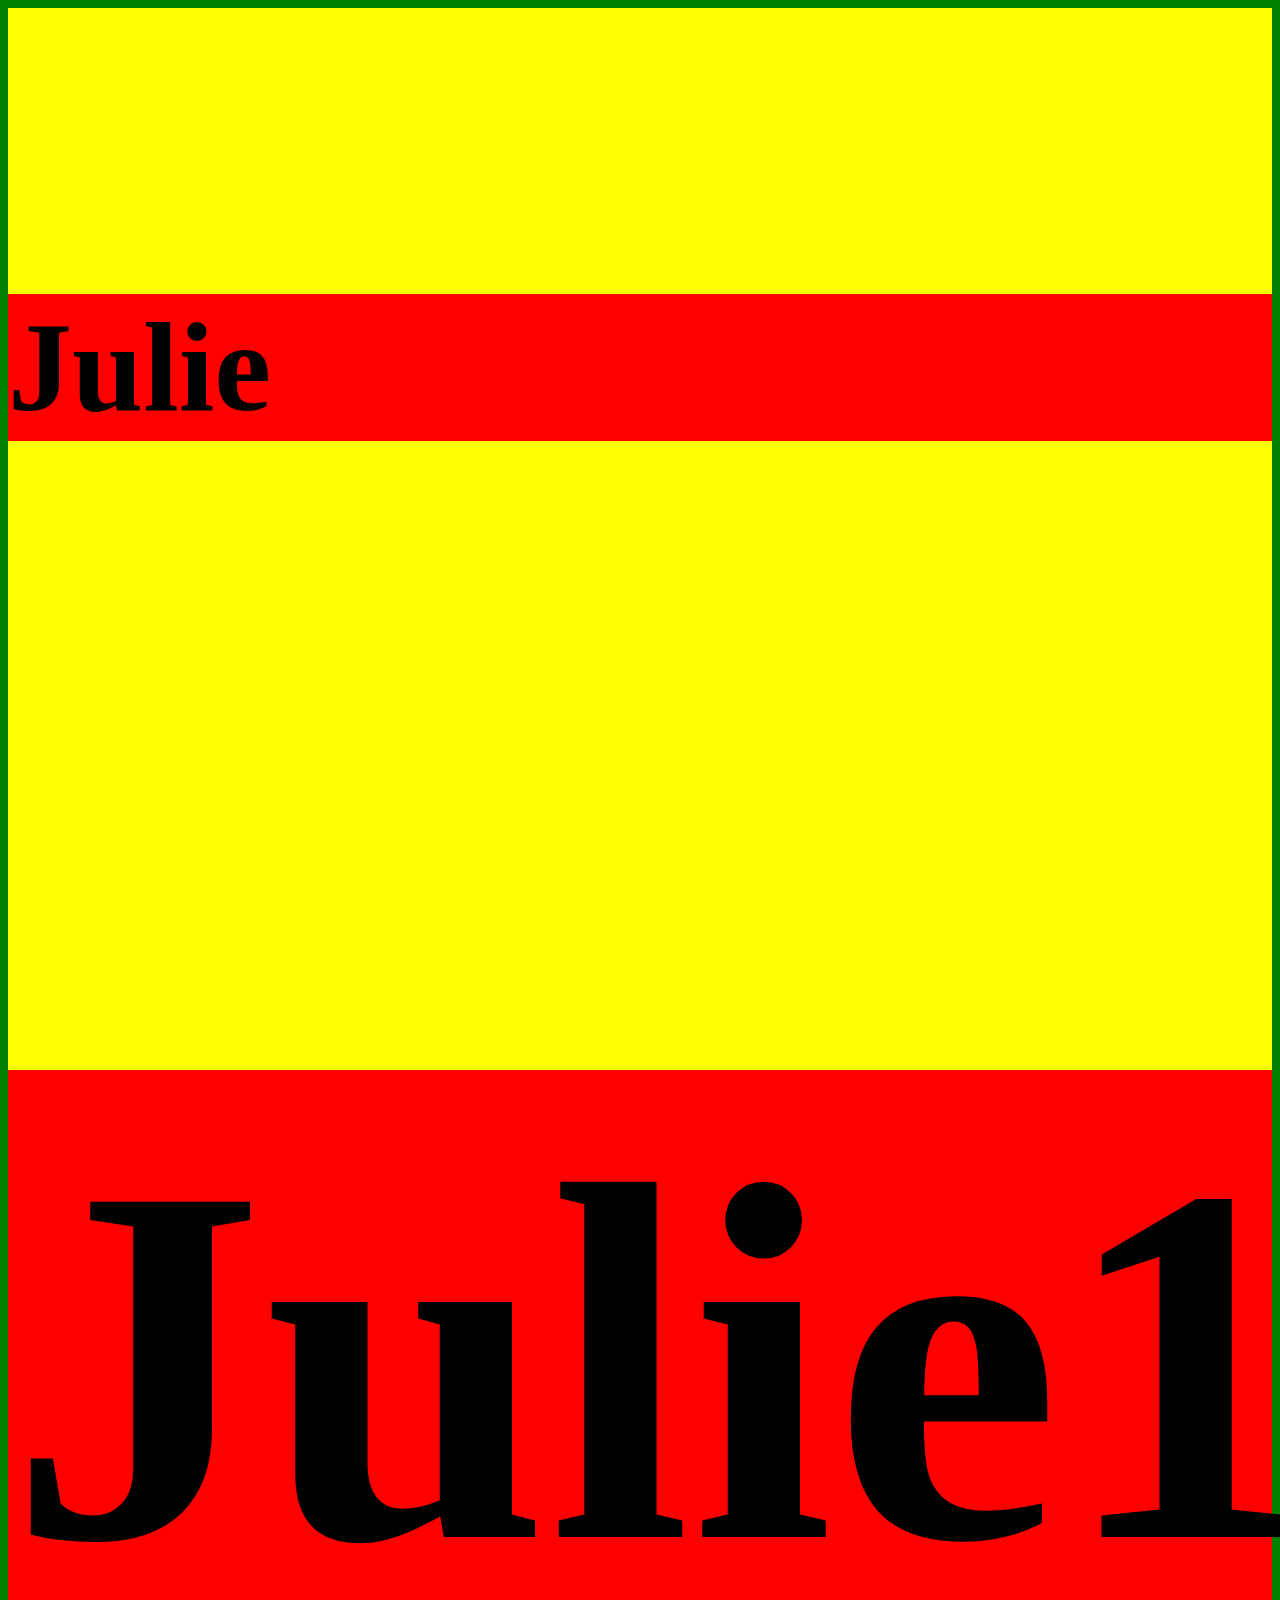
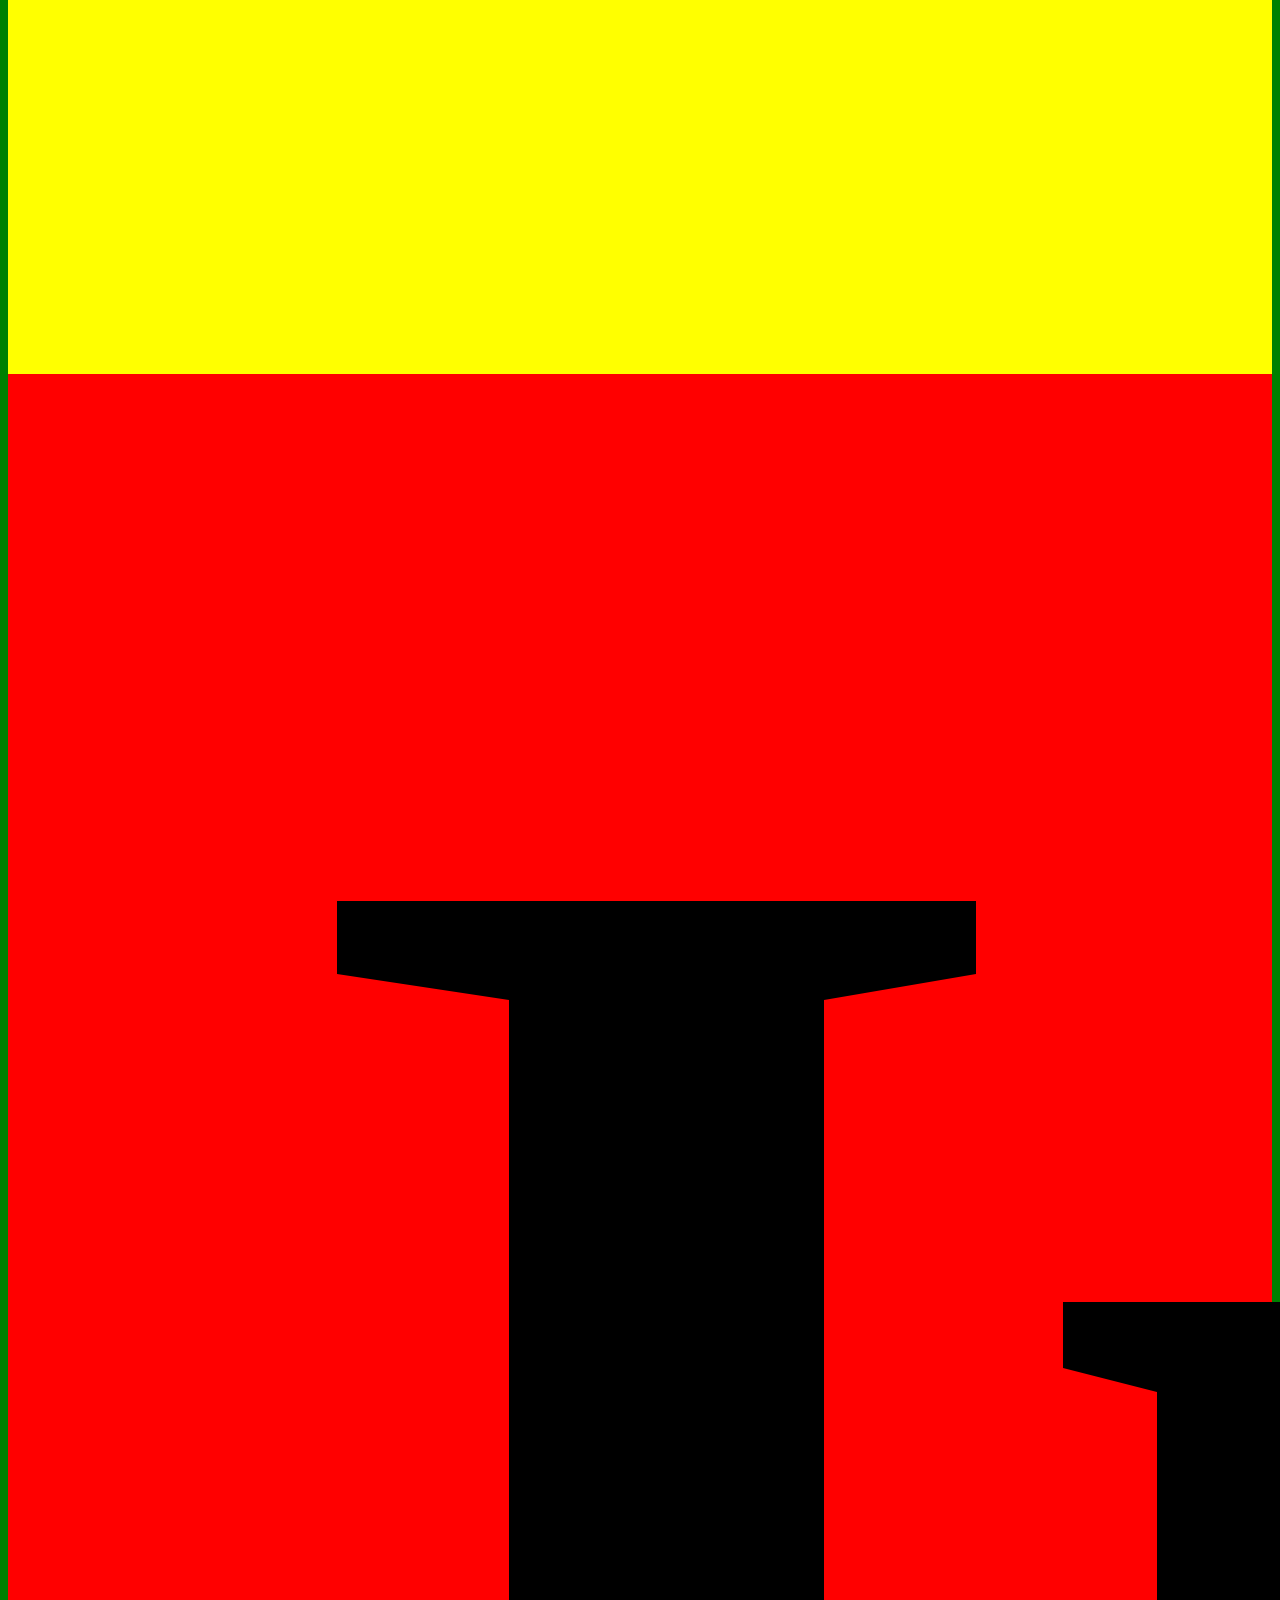
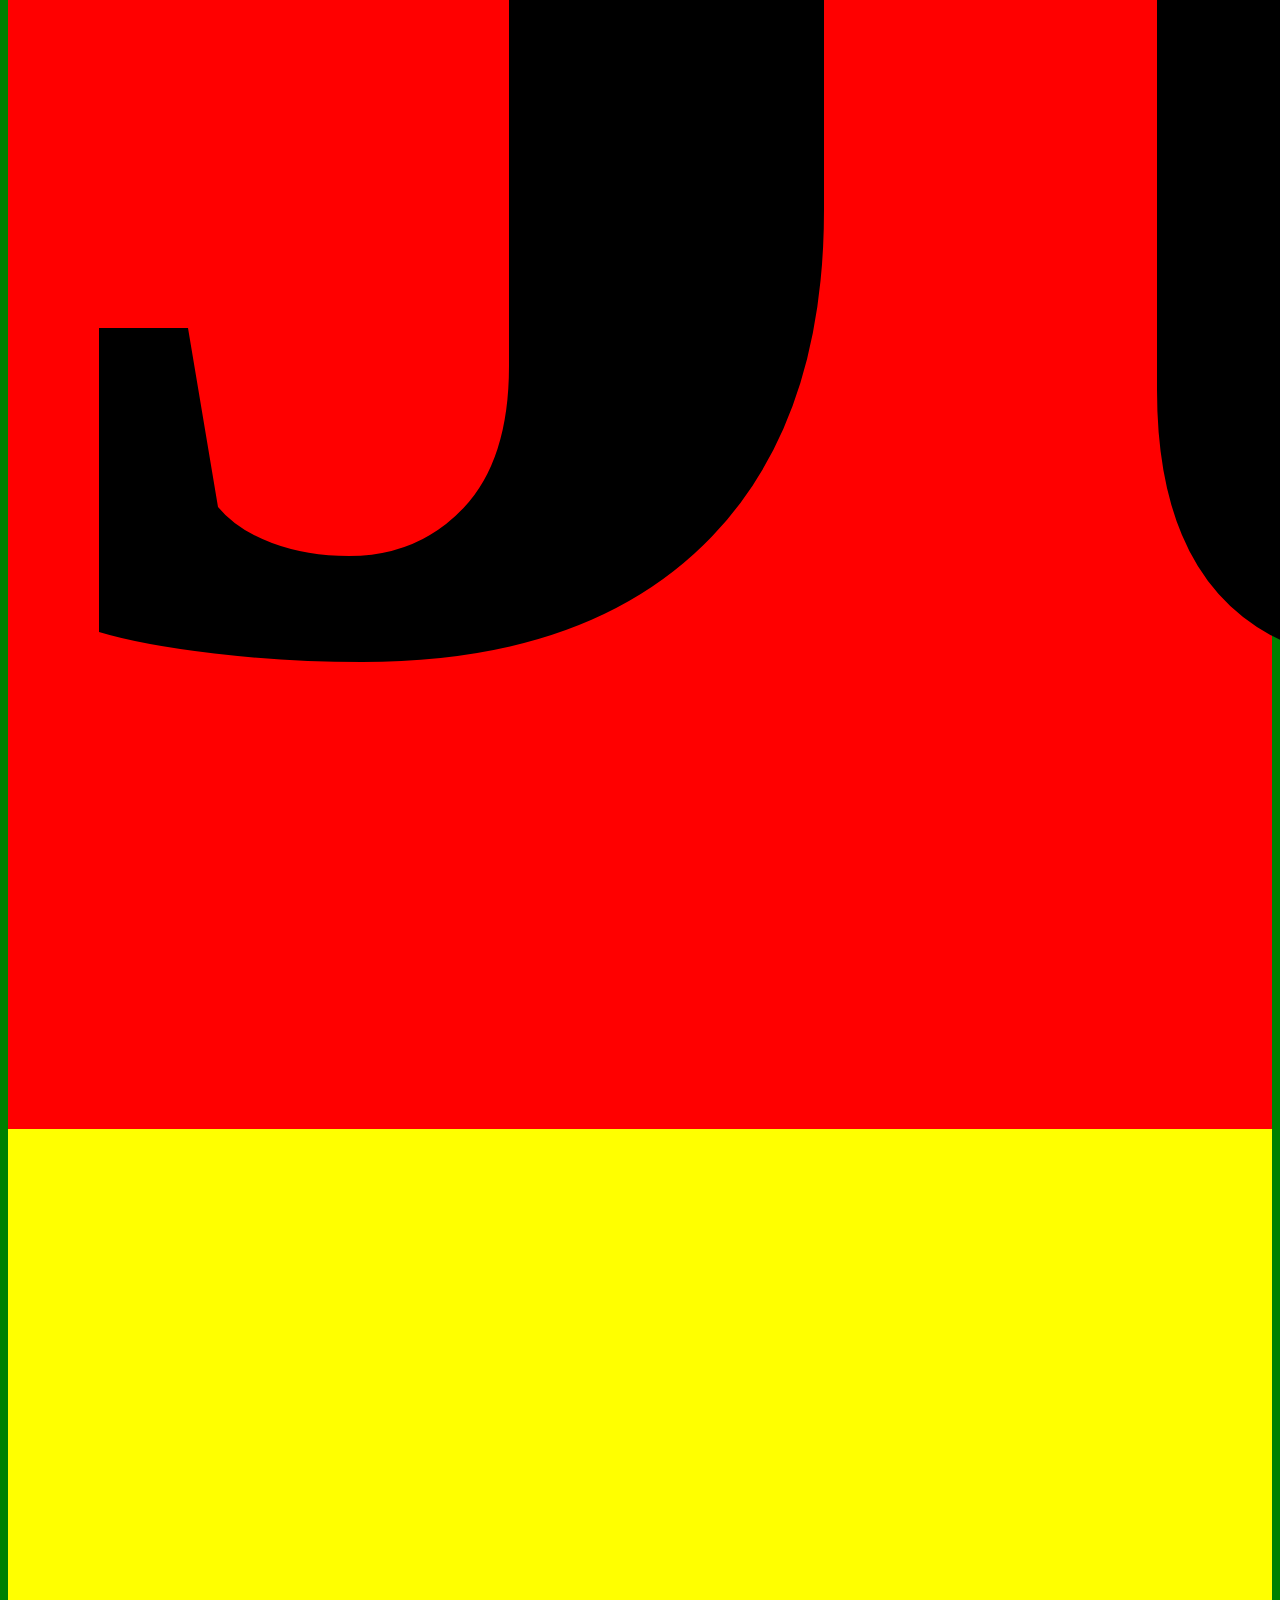
<file: index.html>
<!DOCTYPE html>
<head>
<meta name="viewport" content="width=device-width,initial-scale=1">
	<title></title>
	<link href="https://cdnjs.cloudflare.com/ajax/libs/foundation/6.2.4/foundation.min.css">
	<link rel="stylesheet" href="style.css">
	<link rel="stylesheet" type=text/css" href="https://cdnjs.cloudflare.com/ajax/libs/font-awesome/4.7.0/css/font-awesome.min.css">
</head>
<body>
	<div class="row">
  <div class="large-3 columns">
  <h1><i class="fa fa-camera-retro"></i> Julie</h1>
  <div>
  <div class="large-6 columns">
  <h1>Julie1</h1>
  <div>
  <div class="large-3 columns">
  <h1>Julie2</h1>
  <div>
</div>
	
</body>
</html>
</file>
<file: style.css>
body {
	background-color: green; 
}
p {font-size: 16px;
}

.center {
	text-align: center;
}

.container {width: 100%;
}

h1 {background-color: red;
}

div {
	font-size: 2em;
	background-color: yellow;
	padding-top: 100px;
	
}

@media(min-width: 768px){
	
	padding-top: 100px;
	font-size: 3em;
	background-color: purple;
	
	}

@media (min-width: 1180px) {
	.container 
	{
		margin: 0 auto;
		
	}
}
</file>
